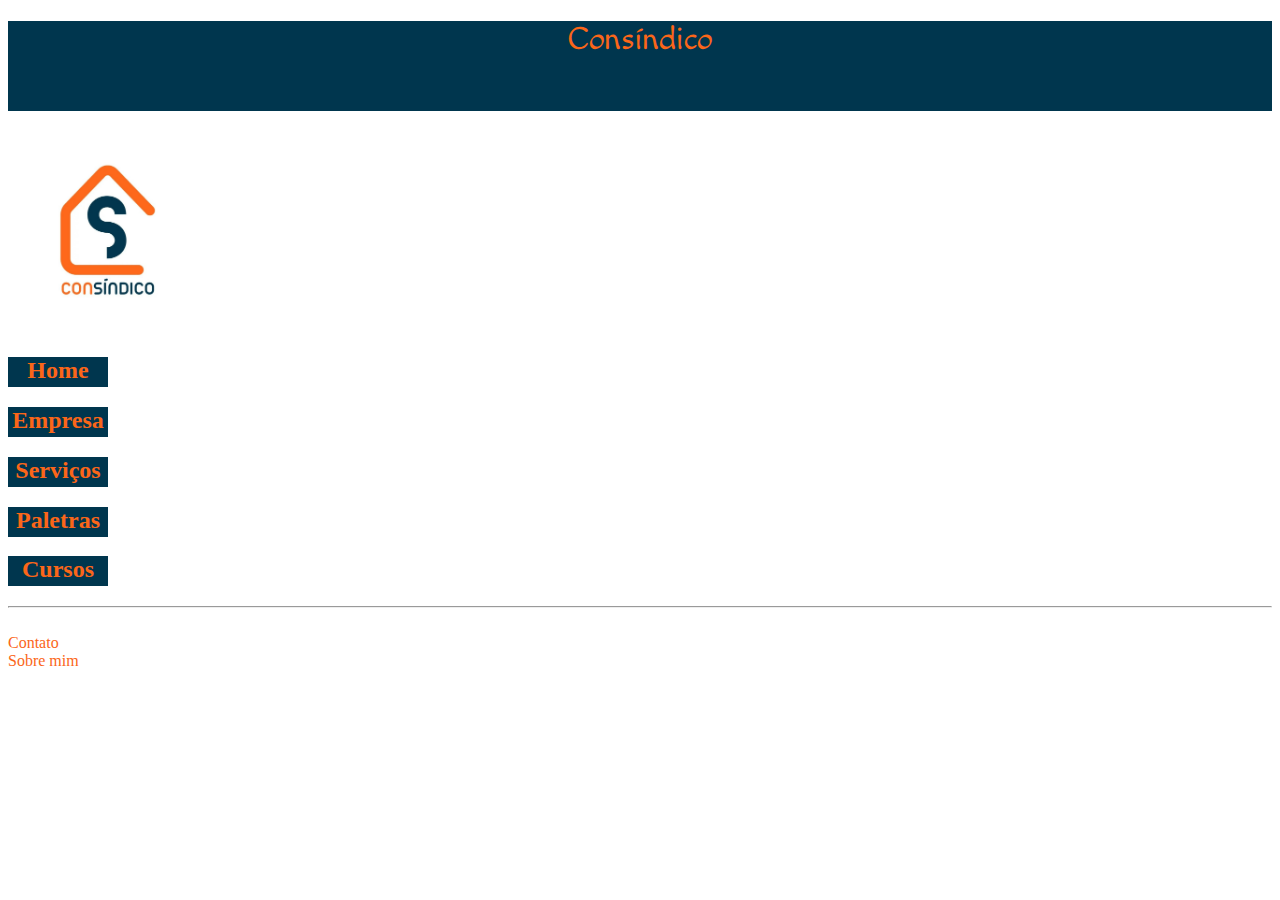
<file: index.html>
<!DOCTYPE html>
<html lang="pt-br">
<head>
    <meta charset="UTF-8">
    <meta name="viewport" content="width=device-width, initial-scale=1.0">
    <title>Consindico</title>
    <link rel="stylesheet" href="./style.css"/>
    <link rel="preconnect" href="https://fonts.googleapis.com">
    <link rel="preconnect" href="https://fonts.gstatic.com" crossorigin>
    <link href="https://fonts.googleapis.com/css2?family=Macondo&display=swap" rel="stylesheet">
</head>
<body>
    <div class="fontlogo">
    <h1>Consíndico</h1>
    <img src="assets/logoconsindico.jpg" height="200px" width="200px"/>
    <h2 class="botoes-home"><a href="./index.html">Home</a></h2>
    <h2 class="botoes-home"><a href="empresa.html">Empresa</a></h2>
    <h2 class="botoes-home"><a href="serviços.html">Serviços</a></h2>
    <h2 class="botoes-home"><a href="paletras.html">Paletras</a></h2>
    <h2 class="botoes-home"><a href="cursos.html">Cursos</a></h2>
    </div>

    <hr/>
    <footer>
        <br/>
        <a href="contato.html">Contato</a>
        <br/>
        <a href="sobremim.html">Sobre mim</a>
    </footer>
</body>
</html>
</file>
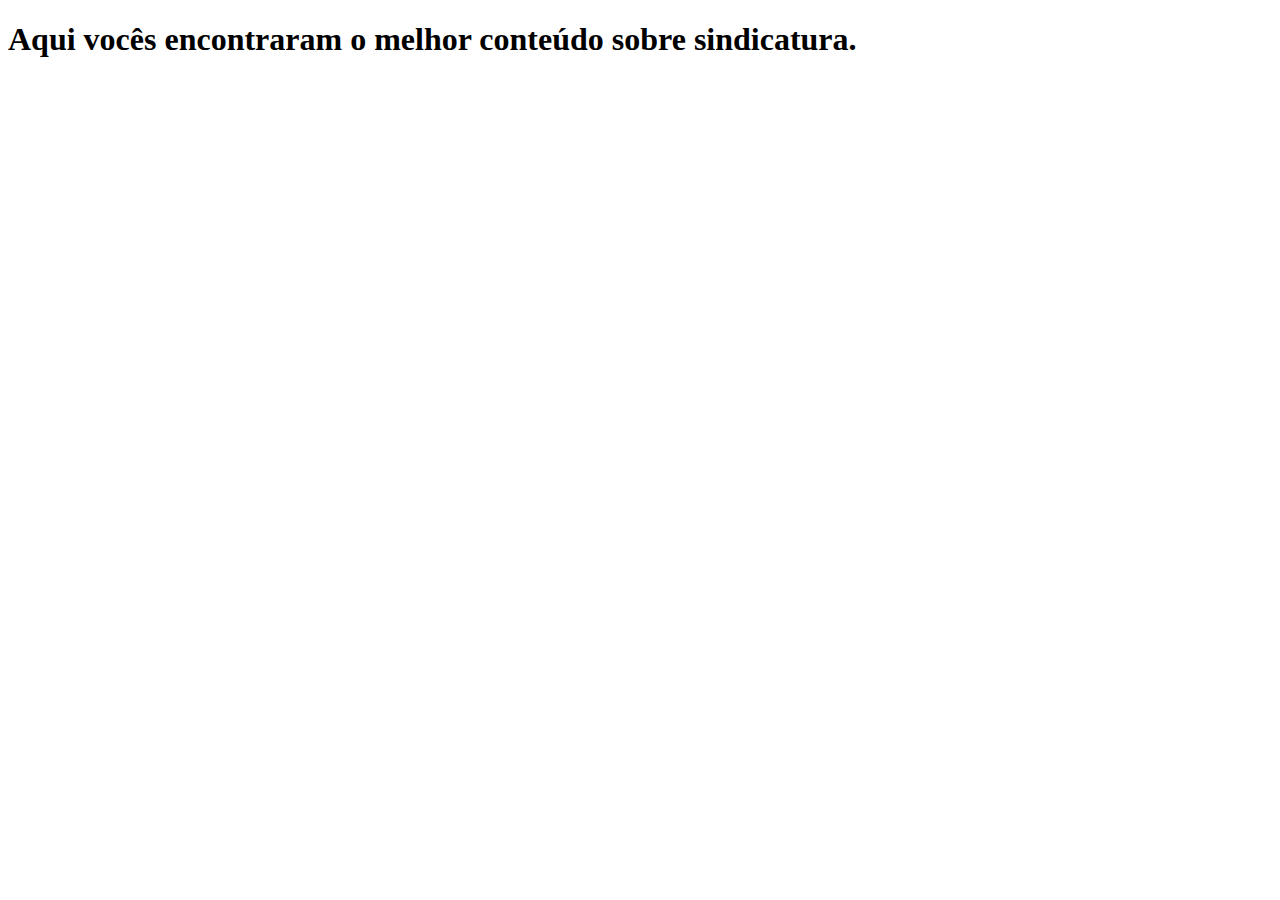
<file: cursos.html>
<!DOCTYPE html>
<html lang="pt-br">
<head>
    <meta charset="UTF-8">
    <meta name="viewport" content="width=device-width, initial-scale=1.0">
    <title>cursos</title>
</head>
<body>
    <h1>Aqui vocês encontraram o melhor conteúdo sobre sindicatura.</h1>
</body>
</html>
</file>
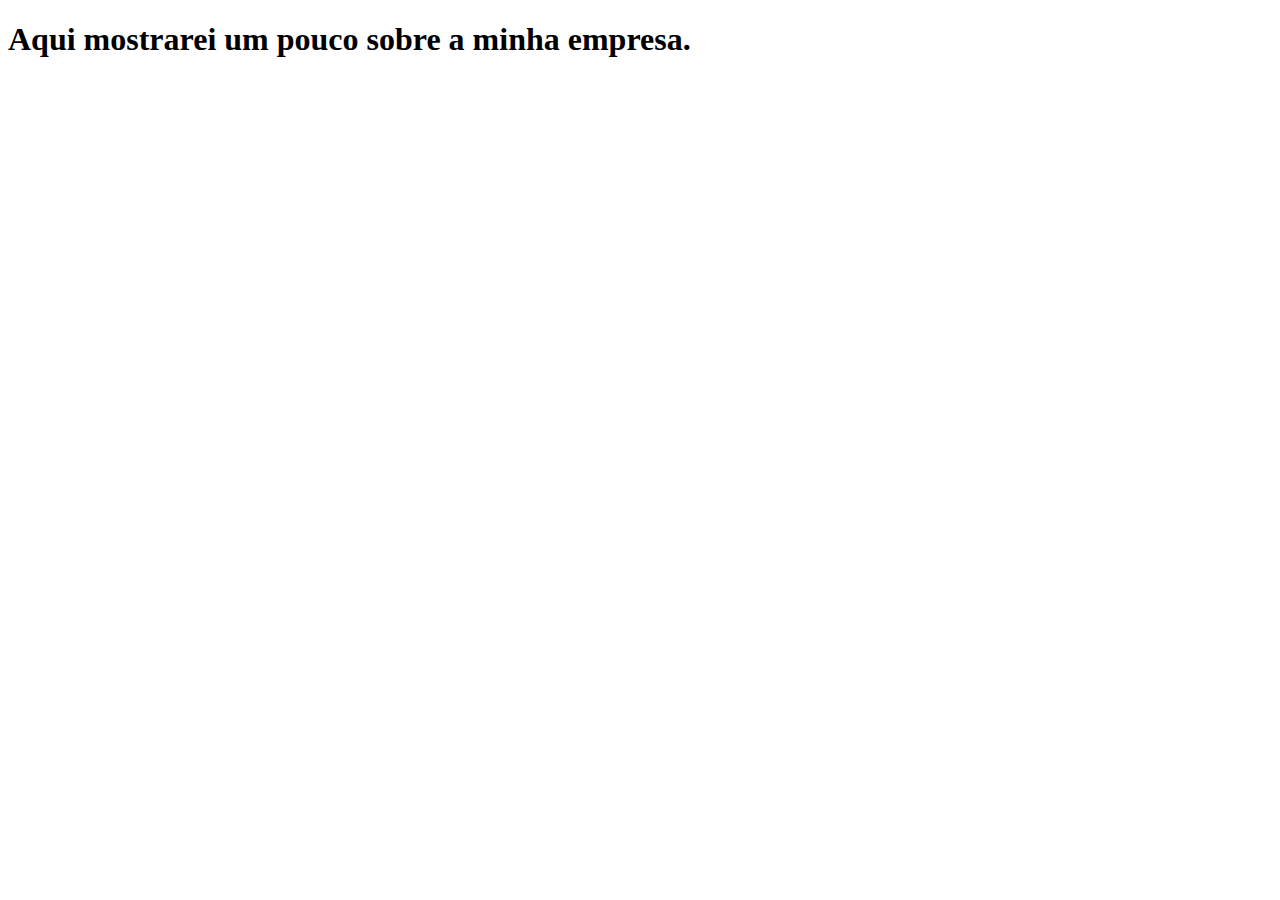
<file: empresa.html>
<!DOCTYPE html>
<html lang="pt-br">
<head>
    <meta charset="UTF-8">
    <meta name="viewport" content="width=device-width, initial-scale=1.0">
    <title>empresa</title>
</head>
<body>
    <h1>Aqui mostrarei um pouco sobre a minha empresa.</h1>
</body>
</html>
</file>
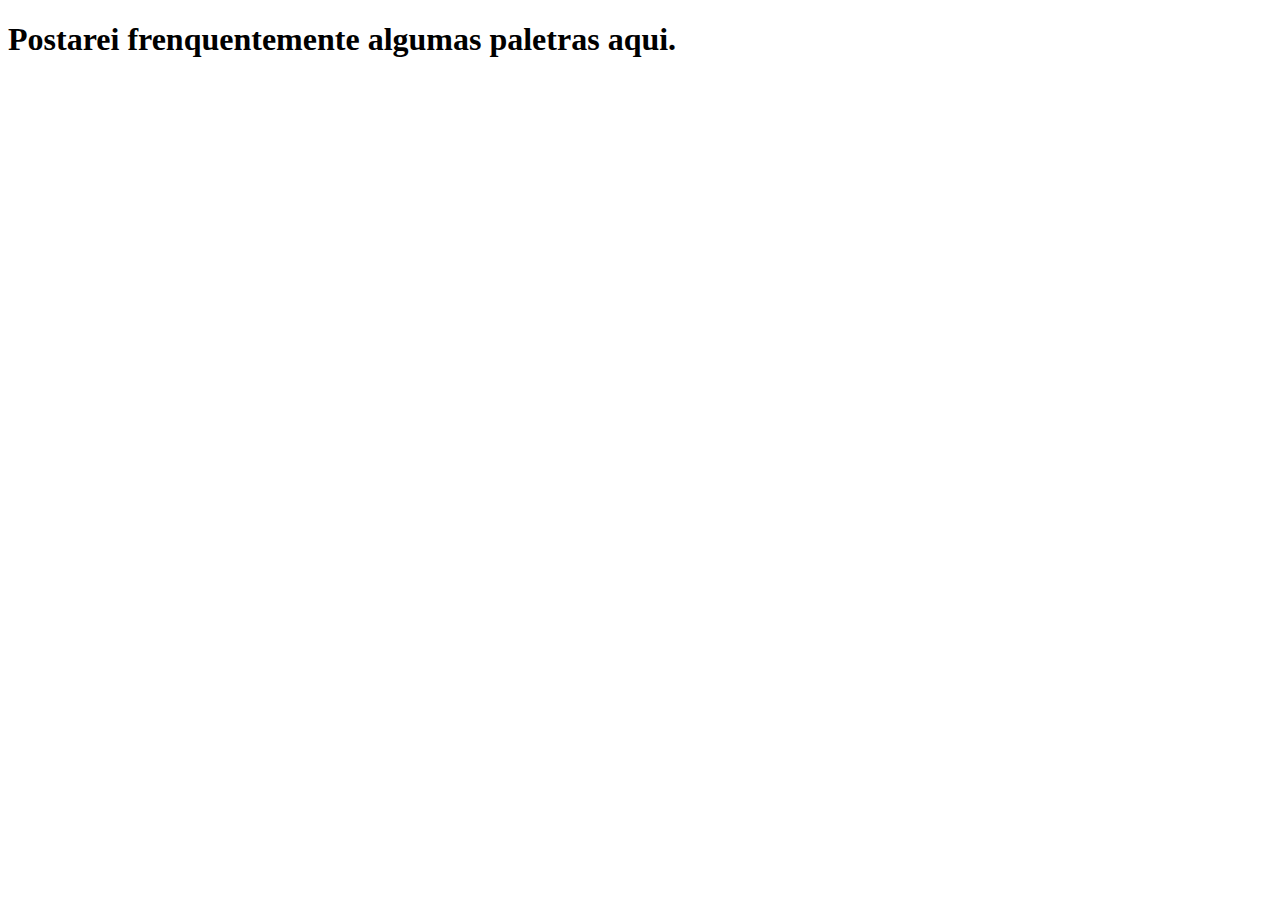
<file: paletras.html>
<!DOCTYPE html>
<html lang="pt-br">
<head>
    <meta charset="UTF-8">
    <meta name="viewport" content="width=device-width, initial-scale=1.0">
    <title>palestras</title>
</head>
<body>
    <h1>Postarei frenquentemente algumas paletras aqui.</h1>
</body>
</html>
</file>
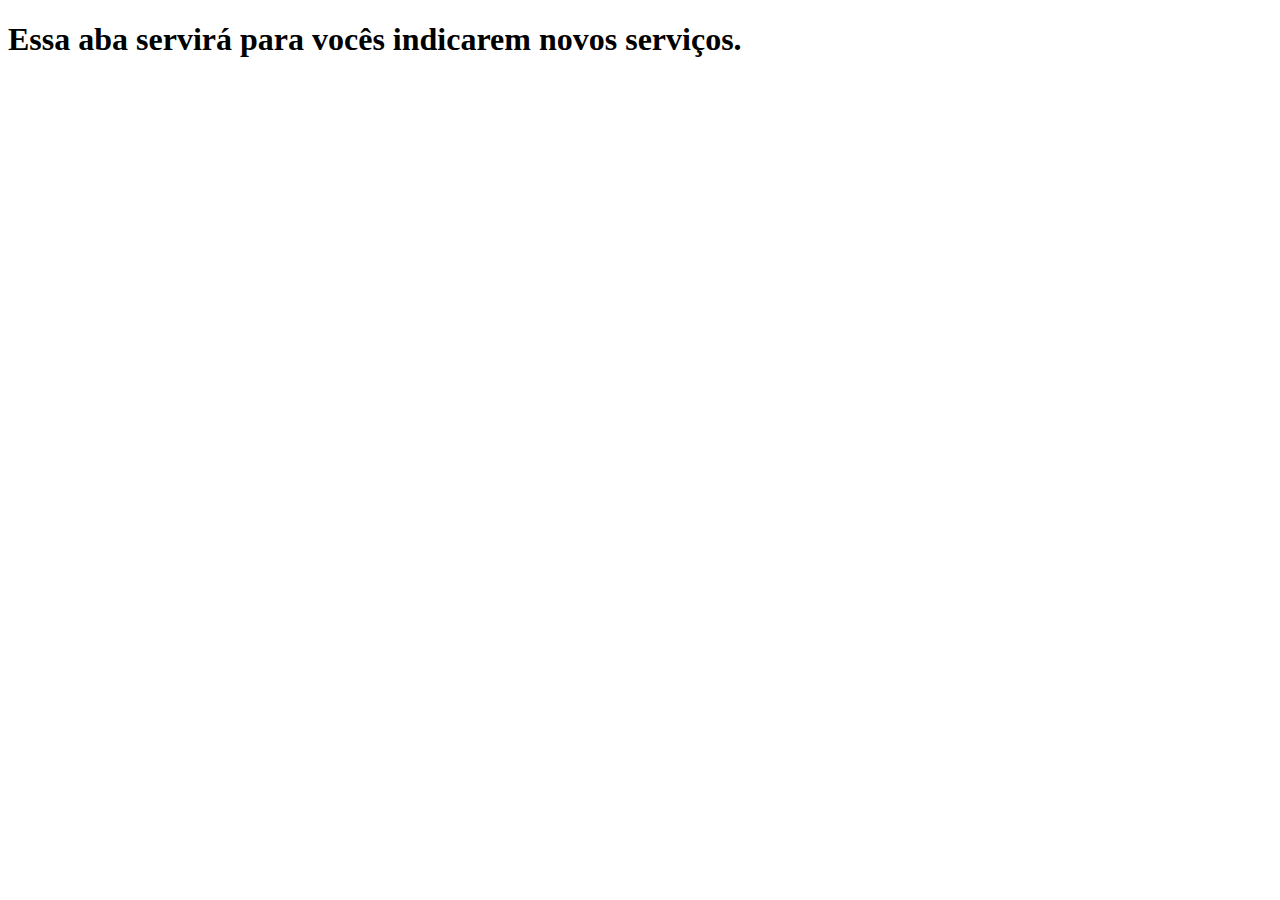
<file: serviços.html>
<!DOCTYPE html>
<html lang="pt-br">
<head>
    <meta charset="UTF-8">
    <meta name="viewport" content="width=device-width, initial-scale=1.0">
    <title>serviços</title>
</head>
<body>
    <h1>Essa aba servirá para vocês indicarem novos serviços.</h1>
</body>
</html>
</file>
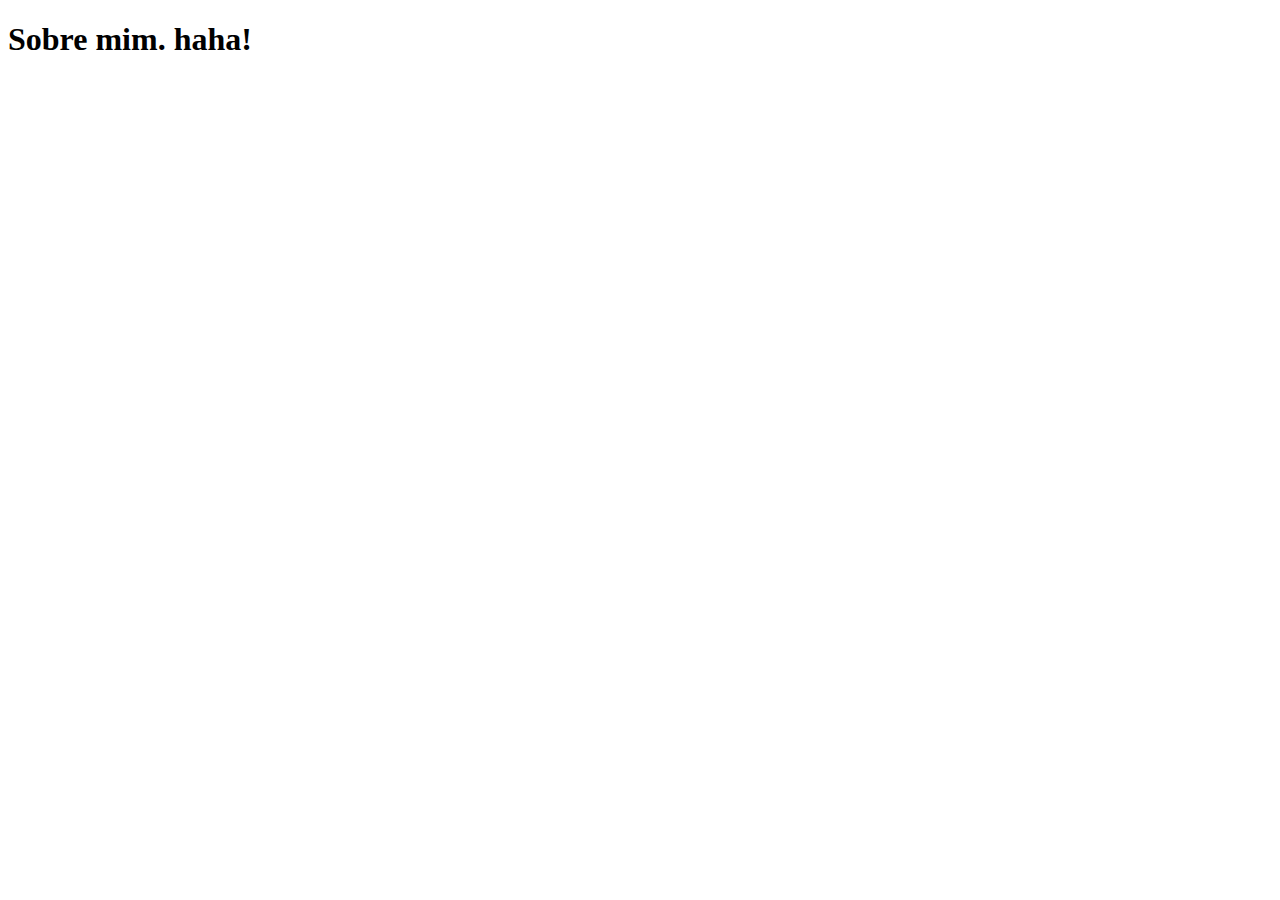
<file: sobremim.html>
<!DOCTYPE html>
<html lang="pt-br">
<head>
    <meta charset="UTF-8">
    <meta name="viewport" content="width=device-width, initial-scale=1.0">
    <title>Sobre Mim</title>
</head>
<body>
    <h1>Sobre mim. haha!</h1>
</body>
</html>
</file>
<file: style.css>
h1 {
    text-align: center;
    color: #fb6619;
    background-color: #00364e;
    font-family: "Macondo", cursive, sans-serif;
    font-weight: 400;
    font-style: normal;
    height: 90px;
}

.botoes-home {
    background-color: #00364e;
    color: white;
    text-align: center;
    height: 30px;
    width: 100px;
}

a:link {
    text-decoration: none;
    color: #fb6619;
}

a:hover  {
    text-decoration: none;
    color: #00364e;
    background-color: #fb6619;
}
</file>
